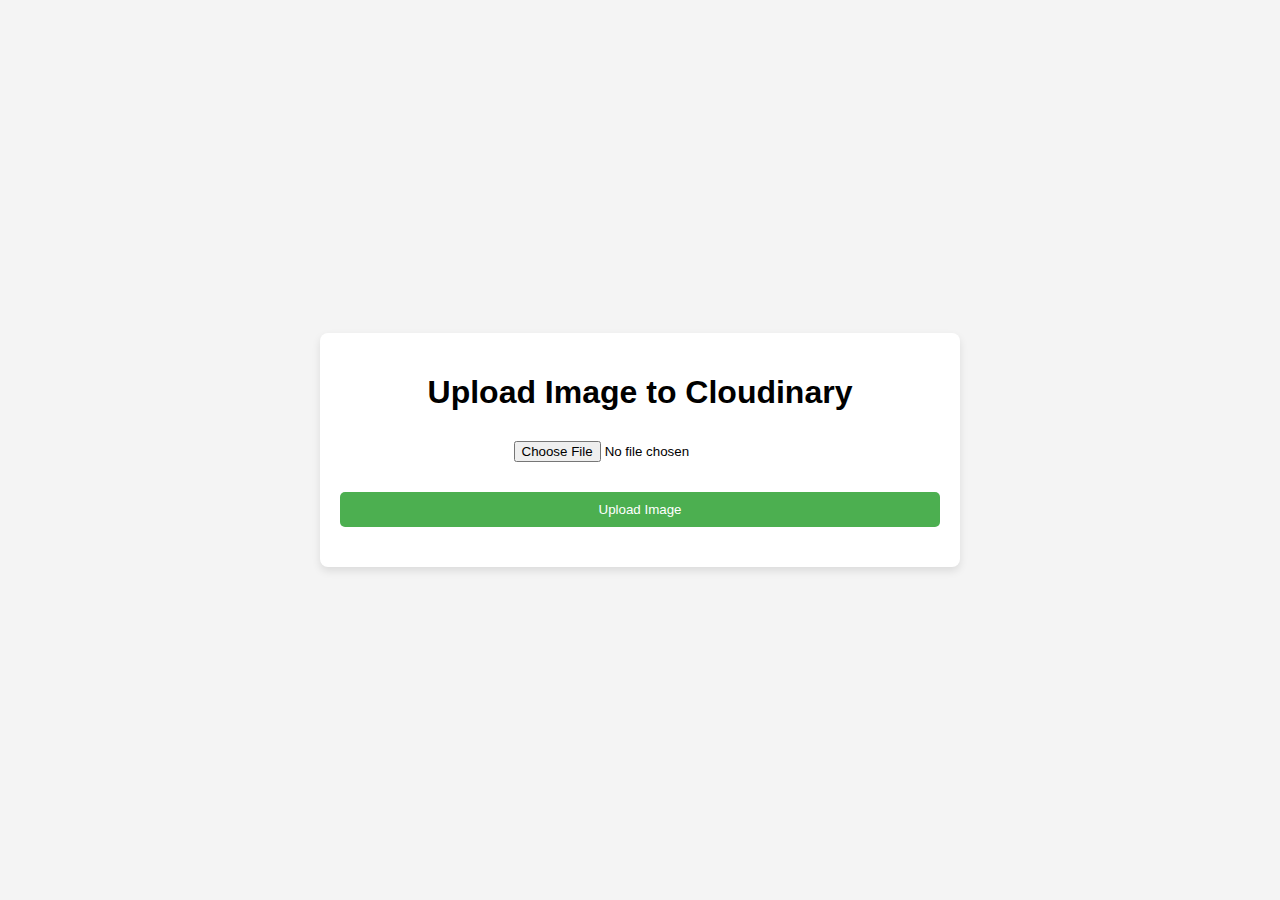
<file: templates/index.html>
<!DOCTYPE html>
<html lang="en">
<head>
    <meta charset="UTF-8">
    <meta name="viewport" content="width=device-width, initial-scale=1.0">
    <title>Image Upload to Cloudinary</title>
    <style>
        body {
            font-family: Arial, sans-serif;
            display: flex;
            justify-content: center;
            align-items: center;
            height: 100vh;
            background-color: #f4f4f4;
            margin: 0;
        }

        .container {
            width: 80%;
            max-width: 600px;
            background-color: #fff;
            padding: 20px;
            box-shadow: 0px 4px 8px rgba(0, 0, 0, 0.1);
            border-radius: 8px;
        }

        h1 {
            text-align: center;
            margin-bottom: 20px;
        }

        .file-input {
            display: block;
            margin: 20px auto;
            padding: 10px;
            cursor: pointer;
        }

        .image-preview {
            display: none;
            max-width: 100%;
            margin-top: 20px;
            border: 1px solid #ddd;
            border-radius: 8px;
        }

        .upload-btn {
            display: block;
            width: 100%;
            padding: 10px;
            margin-top: 20px;
            background-color: #4CAF50;
            color: white;
            border: none;
            border-radius: 5px;
            cursor: pointer;
        }

        .upload-btn:hover {
            background-color: #45a049;
        }

        .message {
            margin-top: 20px;
            text-align: center;
            font-weight: bold;
        }

        .link {
            display: block;
            margin-top: 20px;
            text-align: center;
            color: #007BFF;
        }
    </style>
</head>
<body>
    <div class="container">
        <h1>Upload Image to Cloudinary</h1>
        <input type="file" class="file-input" id="imageInput" accept="image/*">
        <img id="imagePreview" class="image-preview" alt="Image Preview">
        <button class="upload-btn" id="uploadButton" disabled>Upload Image</button>
        <div class="message" id="message"></div>
        <a id="imageLink" class="link" href="#" target="_blank" style="display: none;">View Uploaded Image</a>
    </div>

    <script>
        const imageInput = document.getElementById('imageInput');
        const imagePreview = document.getElementById('imagePreview');
        const uploadButton = document.getElementById('uploadButton');
        const messageDiv = document.getElementById('message');
        const imageLink = document.getElementById('imageLink');

        // Display image preview when user selects an image
        imageInput.addEventListener('change', function() {
            const file = imageInput.files[0];
            if (file) {
                const reader = new FileReader();
                reader.onload = function(e) {
                    imagePreview.src = e.target.result;
                    imagePreview.style.display = 'block';
                    uploadButton.disabled = false;
                };
                reader.readAsDataURL(file);
            }
        });

        // Upload the image to the backend (Cloudinary) when the button is clicked
        uploadButton.addEventListener('click', async function() {
            const file = imageInput.files[0];
            if (!file) {
                return;
            }

            // Upload the image to Cloudinary using the FileReader data
            const formData = new FormData();
            formData.append('file', file);
            formData.append('upload_preset', 'joyboy');

            try {
                messageDiv.textContent = 'Uploading...';
                const response = await fetch('http://localhost:5000/upload', {
                    method: 'POST',
                    headers: {
                        'Content-Type': 'application/json'
                    },
                    body: JSON.stringify({
                        imageUrl: imagePreview.src
                    })
                });
                const data = await response.json();

                if (data.status === 'success') {
                    messageDiv.textContent = data.message;
                    imageLink.style.display = 'inline';
                    imageLink.href = data.imageUrl;
                    imageLink.textContent = 'Click here to view your uploaded image';
                } else {
                    messageDiv.textContent = 'Error: ' + data.message;
                }
            } catch (error) {
                messageDiv.textContent = 'Error uploading image.';
                console.error('Error uploading image:', error);
            }
        });
    </script>
</body>
</html>
</file>
